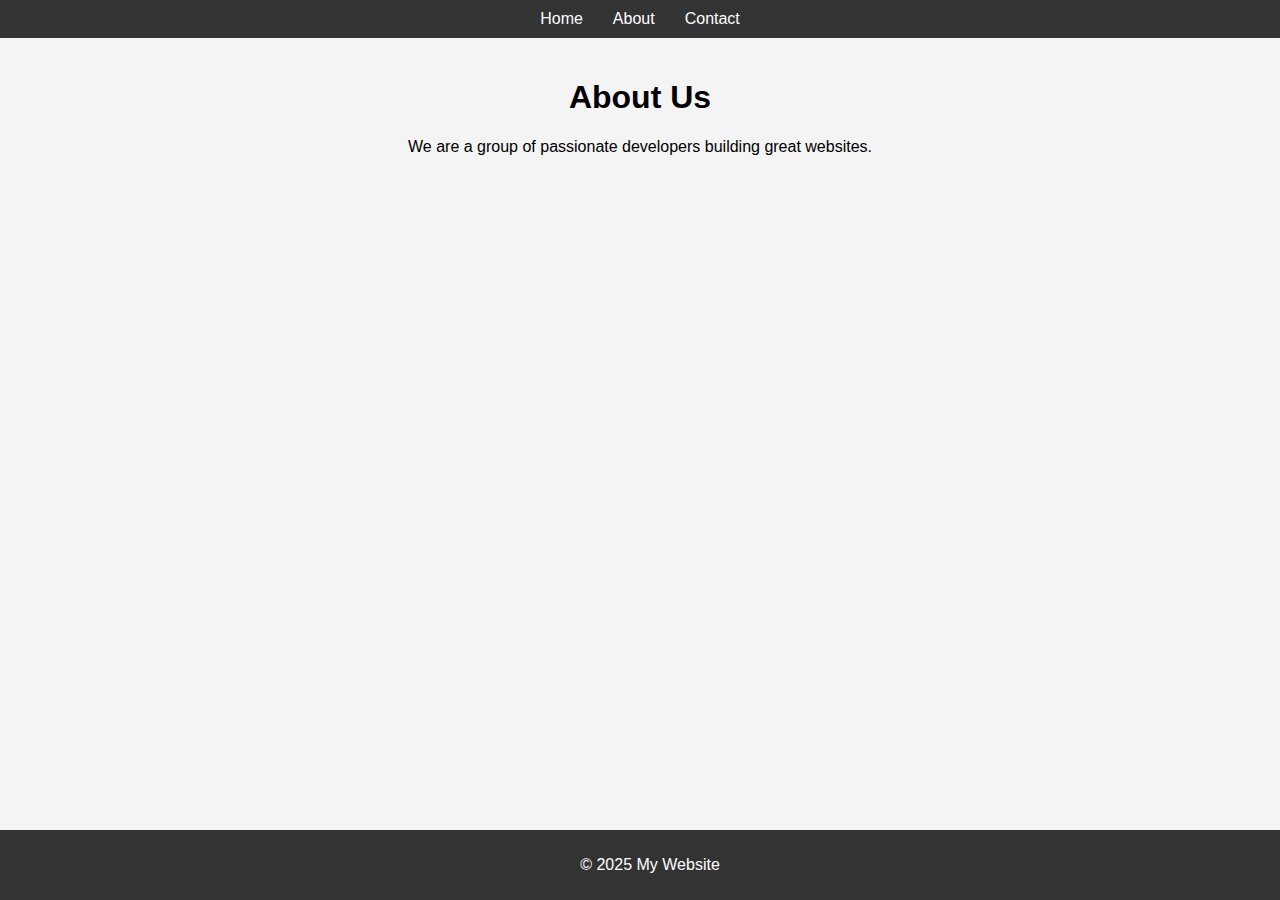
<file: about.html>
<!DOCTYPE html>
<html lang="en">
<head>
    <meta charset="UTF-8">
    <meta name="viewport" content="width=device-width, initial-scale=1.0">
    <title>About</title>
    <link rel="stylesheet" href="style.css">
</head>
<body>
    <header>
        <nav>
            <ul>
                <li><a href="index.html">Home</a></li>
                <li><a href="about.html">About</a></li>
                <li><a href="contact.html">Contact</a></li>
            </ul>
        </nav>
    </header>
    <main>
        <section>
            <h1>About Us</h1>
            <p>We are a group of passionate developers building great websites.</p>
        </section>
    </main>
    <footer>
        <p>&copy; 2025 My Website</p>
    </footer>
    <script src="script.js"></script>
</body>
</html>
</file>
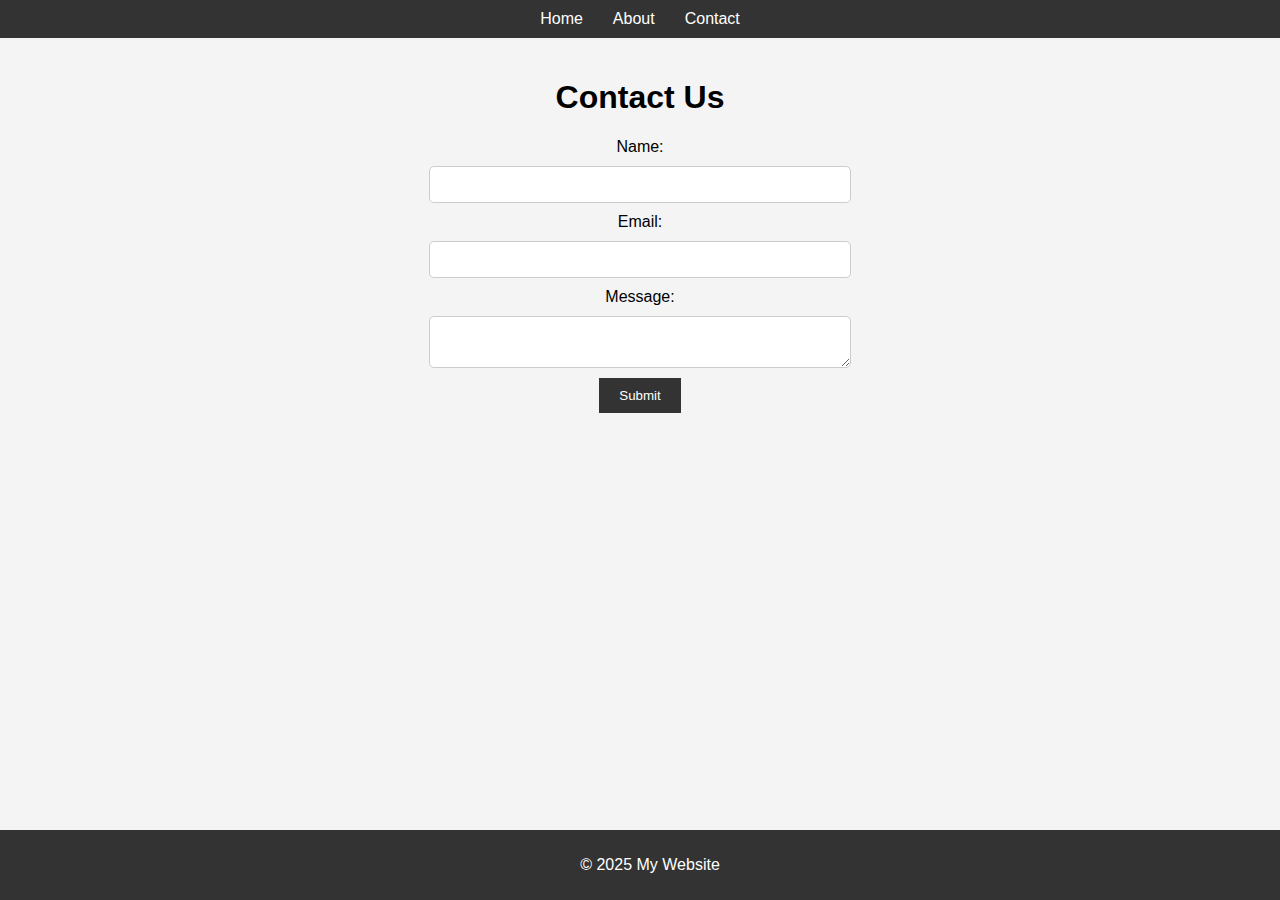
<file: contact.html>
<!DOCTYPE html>
<html lang="en">
<head>
    <meta charset="UTF-8">
    <meta name="viewport" content="width=device-width, initial-scale=1.0">
    <title>Contact</title>
    <link rel="stylesheet" href="style.css">
</head>
<body>
    <header>
        <nav>
            <ul>
                <li><a href="index.html">Home</a></li>
                <li><a href="about.html">About</a></li>
                <li><a href="contact.html">Contact</a></li>
            </ul>
        </nav>
    </header>
    <main>
        <section>
            <h1>Contact Us</h1>
            <form id="contact-form">
                <label for="name">Name:</label>
                <input type="text" id="name" name="name" required>

                <label for="email">Email:</label>
                <input type="email" id="email" name="email" required>

                <label for="message">Message:</label>
                <textarea id="message" name="message" required></textarea>

                <button type="submit">Submit</button>
            </form>
        </section>
    </main>
    <footer>
        <p>&copy; 2025 My Website</p>
    </footer>
    <script src="script.js"></script>
</body>
</html>
</file>
<file: style.css>
/* Global Styles */
body {
    font-family: Arial, sans-serif;
    margin: 0;
    padding: 0;
    background-color: #f4f4f4;
}

header {
    background-color: #333;
    color: white;
    padding: 10px 0;
}

nav ul {
    list-style: none;
    display: flex;
    justify-content: center;
    margin: 0;
    padding: 0;
}

nav ul li {
    margin: 0 15px;
}

nav ul li a {
    color: white;
    text-decoration: none;
}

footer {
    background-color: #333;
    color: white;
    text-align: center;
    padding: 10px;
    position: fixed;
    width: 100%;
    bottom: 0;
}

main {
    padding: 20px;
    text-align: center;
}

.slider img {
    width: 100%;
    max-width: 600px;
    display: none;
}

.slider img.active {
    display: block;
}

/* Contact Form */
form {
    display: flex;
    flex-direction: column;
    align-items: center;
    max-width: 400px;
    margin: 0 auto;
}

form input, form textarea {
    margin: 10px 0;
    padding: 10px;
    width: 100%;
    border: 1px solid #ccc;
    border-radius: 5px;
}

form button {
    padding: 10px 20px;
    border: none;
    background-color: #333;
    color: white;
    cursor: pointer;
}

form button:hover {
    background-color: #555;
}
</file>
